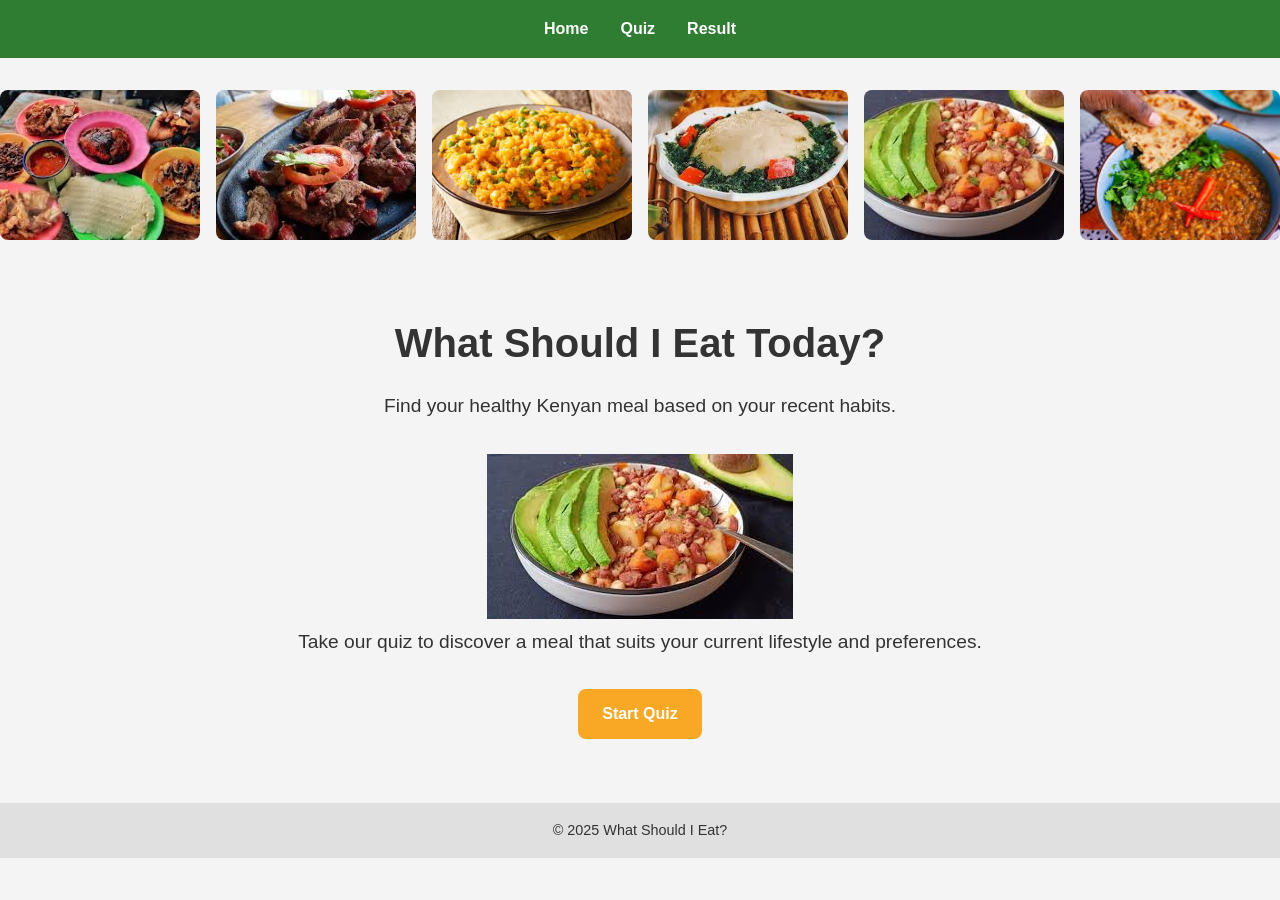
<file: index.html>
<!DOCTYPE html>
<html lang="en">
<head>
  <meta charset="UTF-8">
  <meta name="viewport" content="width=device-width, initial-scale=1.0">
  <title>What Should I Eat?</title>
  <link rel="stylesheet" href="./css/styles.css">
</head>
<body>
  <div class="header">
    <div class="container">
      <div class="nav-wrapper">
        <nav>
          <ul>
            <li><a href="index.html">Home</a></li>
            <li><a href="quiz.html">Quiz</a></li>
            <li><a href="results.html">Result</a></li>
          </ul>
        </nav>
      </div>
    </div>
  </div>

  <!-- Image Slider. I want this to move from right to left -->

  <div class="image-slider">
    <div class="slide-track">
      <div class="slide"><img src="./assets/images/amazing dish.jpeg" alt="Kenyan dish 1"></div>
      <div class="slide"><img src="./assets/images/choma.jpeg" alt="Kenyan dish 2"></div>
      <div class="slide"><img src="./assets/images/egg food .jpeg" alt="Kenyan dish 3"></div>
      <div class="slide"><img src="./assets/images/ugali sukuma.jpeg" alt="Kenyan dish 4"></div>
      <div class="slide"><img src="./assets/images/githri image.jpeg" alt="Kenyan dish 5"></div>
      <div class="slide"><img src="./assets/images/chapo.jpeg" alt="Kenyan dish 6"></div>
      <div class="slide"><img src="./assets/images/choma.jpeg" alt="Kenyan dish 2"></div>
      <div class="slide"><img src="./assets/images/egg food .jpeg" alt="Kenyan dish 3"></div>
      <div class="slide"><img src="./assets/images/ugali sukuma.jpeg" alt="Kenyan dish 4"></div>
      <div class="slide"><img src="./assets/images/githri image.jpeg" alt="Kenyan dish 5"></div>
      <div class="slide"><img src="./assets/images/chapo.jpeg" alt="Kenyan dish 6"></div>
  </div>

  <div class="main-content">
    <div class="container">
      <div class="intro">
        <h1>What Should I Eat Today?</h1>
        <p>Find your healthy Kenyan meal based on your recent habits.</p>
        <img src="./assets/images/githri image.jpeg" alt="intro image" class="intro-image">
        <p>Take our quiz to discover a meal that suits your current lifestyle and preferences.</p>
        <div class="btn-container">
          <a href="quiz.html" class="btn">Start Quiz</a>
        </div>
      </div>
    </div>
  </div>

  <div class="footer">
    <div class="container">
      <p>&copy; 2025 What Should I Eat?</p>
    </div>
  </div>

  
</body>
</html>
</file>
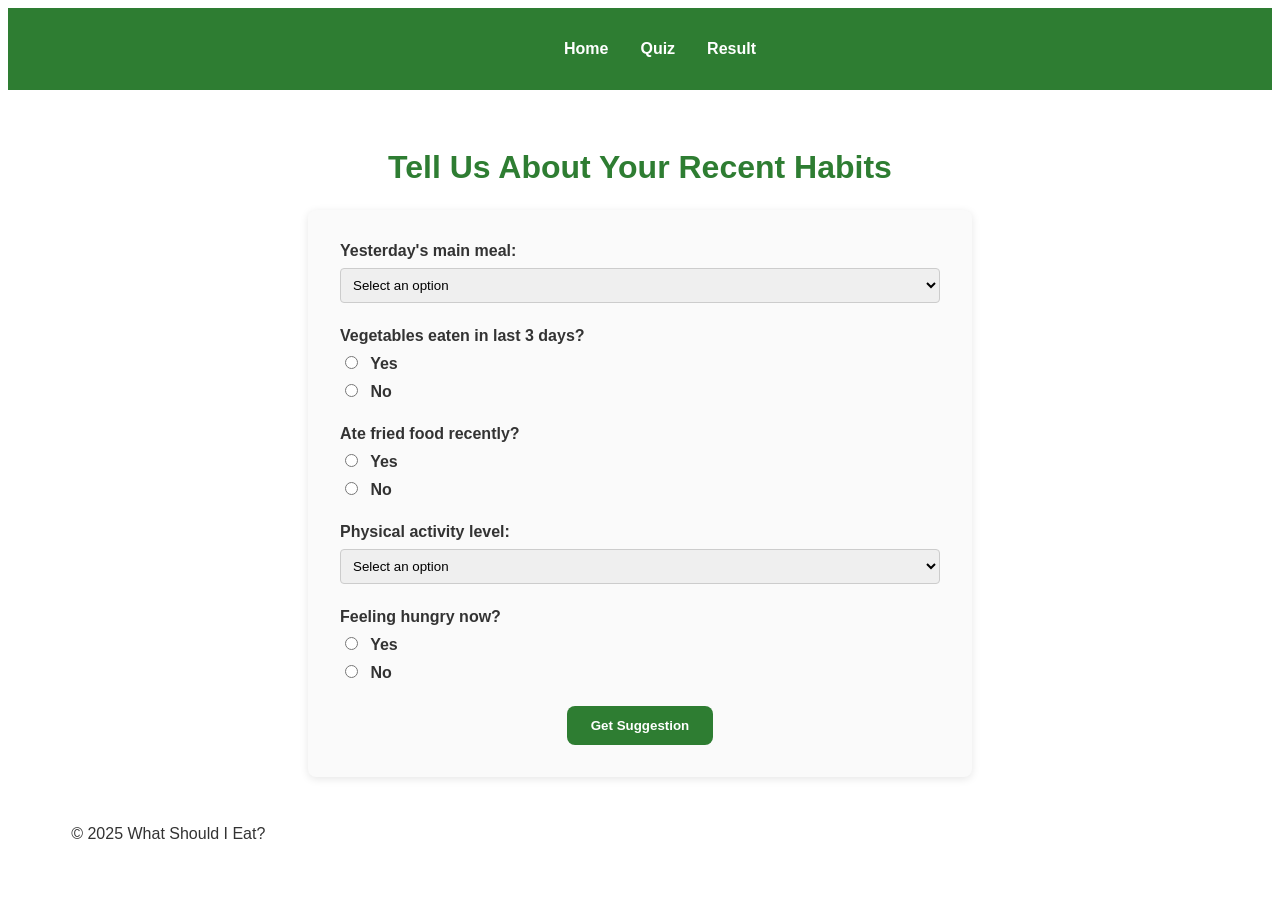
<file: quiz.html>
<!DOCTYPE html>
<html lang="en">
<head>
  <meta charset="UTF-8">
  <meta name="viewport" content="width=device-width, initial-scale=1.0">
  <title>Quiz - What Should I Eat?</title>
  <link rel="stylesheet" href="./css/quiz.css">
</head>
<body>
  <div class="header">
    <div class="container">
      <div class="nav-wrapper">
        <nav>
          <ul>
            <li><a href="index.html">Home</a></li>
            <li><a href="quiz.html">Quiz</a></li>
            <li><a href="results.html">Result</a></li>
          </ul>
        </nav>
      </div>
    </div>
  </div>

  <div class="main-content">
    <div class="container">
      <h2>Tell Us About Your Recent Habits</h2>
      <form id="meal-quiz">
        <div class="form-group">
          <label for="yesterday">Yesterday's main meal:</label>
          <select id="yesterday" name="yesterday" required>
            <option value="" disabled selected>Select an option</option>
            <option value="heavy">Heavy (ugali + beef, fried chicken, Mukimo, Omena,fish etc )</option>
            <option value="light">Light (vegetables, rice, indomil, soup)</option>
            <option value="skipped">I skipped meal</option>
          </select>
        </div>

        <div class="form-group">
          <p>Vegetables eaten in last 3 days?</p>
          <label><input type="radio" name="vegetables" value="yes" required> Yes</label>
          <label><input type="radio" name="vegetables" value="no"> No</label>
        </div>

        <div class="form-group">
          <p>Ate fried food recently?</p>
          <label><input type="radio" name="fried" value="yes" required> Yes</label>
          <label><input type="radio" name="fried" value="no"> No</label>
        </div>

        <div class="form-group">
          <label for="activity">Physical activity level:</label>
          <select id="activity" name="activity" required>
            <option value="" disabled selected>Select an option</option>
            <option value="low">Low</option>
            <option value="medium">Medium</option>
            <option value="high">High</option>
          </select>
        </div>

        <div class="form-group">
          <p>Feeling hungry now?</p>
          <label><input type="radio" name="hungry" value="yes" required> Yes</label>
          <label><input type="radio" name="hungry" value="no"> No</label>
        </div>

        <div class="btn-container">
          <button type="submit" class="btn">Get Suggestion</button>
        </div>
      </form>
    </div>
  </div>

  <div class="footer">
    <div class="container">
      <p>&copy; 2025 What Should I Eat?</p>
    </div>
  </div>

  <script src="./src/script.js"></script>
</body>
</html>
</file>
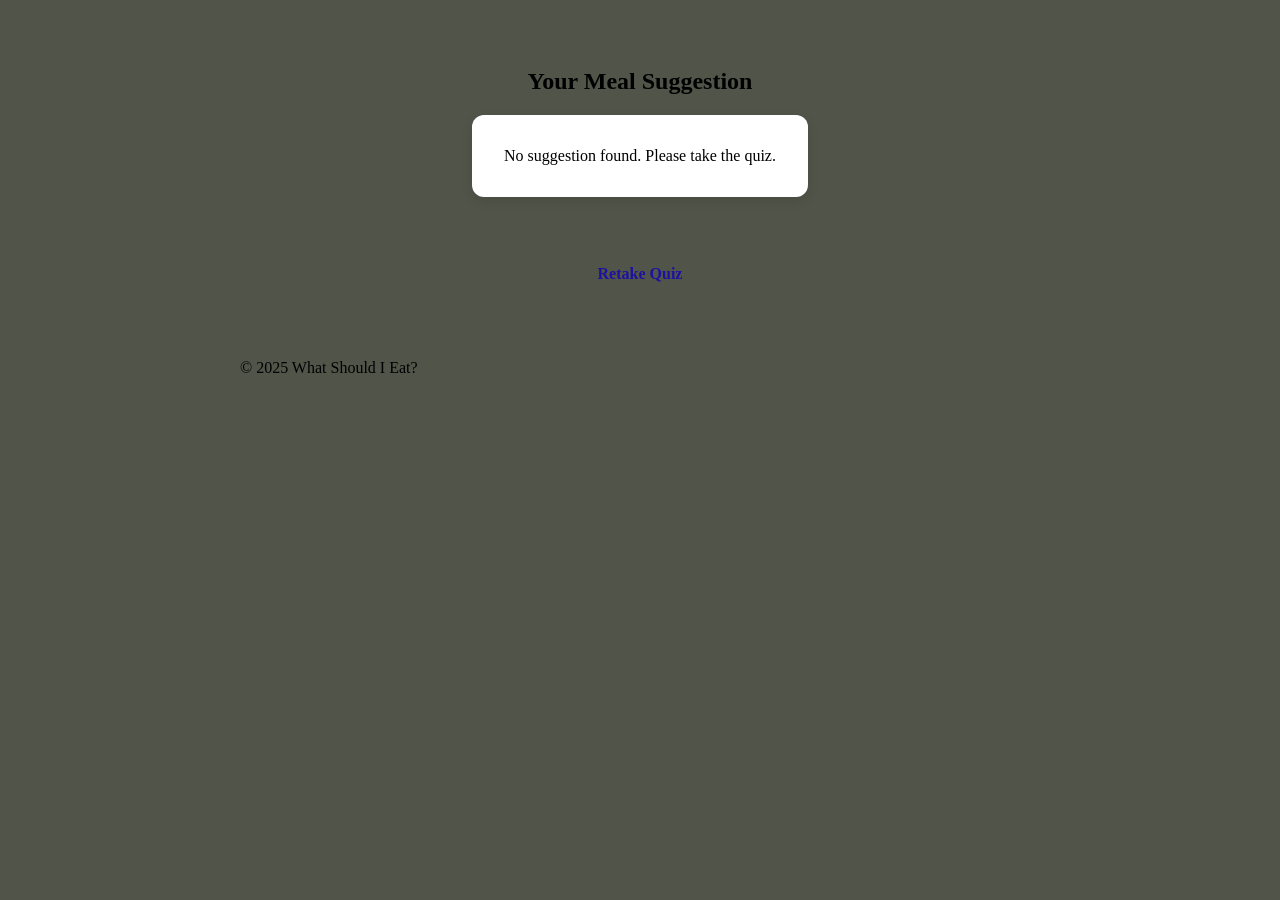
<file: results.html>
<!DOCTYPE html>
<html lang="en">
<head>
  <meta charset="UTF-8">
  <meta name="viewport" content="width=device-width, initial-scale=1.0">
  <title>Result - What Should I Eat?</title>
  <link rel="stylesheet" href="css/results.css">
</head>
<body>
  <div class="header">
    <div class="container">
      <div class="nav-wrapper">
        <nav>
          <ul>
            <li><a href="index.html">Home</a></li>
            <li><a href="quiz.html">Quiz</a></li>
            <li><a href="results.html">Result</a></li>
          </ul>
        </nav>
      </div>
    </div>
  </div>

  <div class="main-content">
    <div class="container">
      <h2>Your Meal Suggestion</h2>
      <div id="suggestion" class="suggestion">
     
        <p>Based on your recent habits, we suggest you try:</p>
        <div id="meal-image" class="meal-image">
          <img src="" alt="Meal suggestion" id="meal-img">
        </div>
       

      </div>
     
      <div class="btn-container">
        <a href="quiz.html" class="btn">Retake Quiz</a>
      </div>
    </div>
  </div>

  <div class="footer">
    <div class="container">
      <p>&copy; 2025 What Should I Eat?</p>
    </div>
  </div>

    <script src="./src/results.js"></script>
</body>
</html>
</file>
<file: css/styles.css>
/* styles.css */

:root {
  --primary-color: #2e7d32;
  --accent-color: #f9a825;
  --bg-color: #f4f4f4;
  --text-color: #333;
  --font-family: 'Poppins', sans-serif;
}


* {
  margin: 0;
  padding: 0;
  box-sizing: border-box;
}

body {
  font-family: var(--font-family);
  background-color: var(--bg-color);
  color: var(--text-color);
  line-height: 1.6;
}

.container {
  width: 90%;
  max-width: 1200px;
  margin: auto;
}

/* Header & Navigation */
.header {
  background-color: var(--primary-color);
  color: #fff;
  padding: 1rem 0;
}

.nav-wrapper nav ul {
  display: flex;
  justify-content: center;
  list-style: none;
}

.nav-wrapper nav ul li {
  margin: 0 1rem;
}

.nav-wrapper nav ul li a {
  color: #fff;
  text-decoration: none;
  font-weight: 600;
}

.nav-wrapper nav ul li a:hover {
  text-decoration: underline;
}

/* Main Content */
.main-content {
  padding: 4rem 0;
}

.intro {
  text-align: center;
}

.intro h1 {
  font-size: 2.5rem;
  margin-bottom: 1rem;
}

.intro p {
  font-size: 1.2rem;
  margin-bottom: 2rem;
}

/* Button Styles */
.btn-container .btn {
  display: inline-block;
  background-color: var(--accent-color);
  color: #fff;
  padding: 0.75rem 1.5rem;
  text-decoration: none;
  font-weight: 600;
  border-radius: 0.5rem;
  transition: background-color 0.3s ease;
}

.btn-container .btn:hover {
  background-color: #d48806; /
}

/* Footer */
.footer {
  background-color: #e0e0e0;
  padding: 1rem 0;
  text-align: center;
  font-size: 0.9rem;
}

/* Image Slider */
.image-slider {
  overflow: hidden;
  margin: 2rem 0;
}

.slide-track {
  display: flex;
  animation: scroll 40s linear infinite;
}

.slide {
  flex: 0 0 auto;
  width: 200px;
  margin-right: 1rem;
}

.slide img {
  width: 100%;
  height: 150px;
  object-fit: cover;
  border-radius: 0.5rem;
}

@keyframes scroll {
  0% {
    transform: translateX(0);
  }
  100% {
    transform: translateX(calc(-1 * (200px + 1rem) * 6)); 
  }
}

/* Responsive */

@media (max-width: 768px) {
  .nav-wrapper nav ul {
    flex-direction: column;
    gap: 0.5rem;
  }

  .intro h1 {
    font-size: 2rem;
  }

  .intro p {
    font-size: 1rem;
  }

  .slide {
    width: 150px;
  }

  .slide img {
    height: 120px;
  }
}
</file>
<file: css/quiz.css>
/* quiz.css */



:root {
  --primary-color: #2e7d32;
  --bg-color: #fff;
  --text-color: #333;
  --font-family: 'Poppins', sans-serif;
}

body {
  font-family: var(--font-family);
  background-color: var(--bg-color);
  color: var(--text-color);
}

/* Header & Navigation */
.header {
  background-color: var(--primary-color);
  color: #fff;
  padding: 1rem 0;
}

.nav-wrapper nav ul {
  display: flex;
  justify-content: center;
  list-style: none;
}

.nav-wrapper nav ul li {
  margin: 0 1rem;
}

.nav-wrapper nav ul li a {
  color: #fff;
  text-decoration: none;
  font-weight: 600;
}

.nav-wrapper nav ul li a:hover {
  text-decoration: underline;
}

.container {
  width: 90%;
  max-width: 1200px;
  margin: auto;
}

/* Quiz Page Specific Styles */
.main-content {
  padding: 2rem 0;
}

.main-content h2 {
  text-align: center;
  font-size: 2rem;
  margin-bottom: 1.5rem;
  color: var(--primary-color);
}

form#meal-quiz {
  background-color: #fafafa;
  padding: 2rem;
  margin: 0 auto;
  max-width: 600px;
  border-radius: 0.5rem;
  box-shadow: 0 2px 8px rgba(0,0,0,0.1);
}

.form-group {
  margin-bottom: 1.5rem;
}

.form-group label,
.form-group p {
  display: block;
  margin-bottom: 0.5rem;
  font-weight: 600;
}

.form-group select {
  width: 100%;
  padding: 0.5rem;
  border: 1px solid #ccc;
  border-radius: 0.25rem;
}

.form-group input[type="radio"] {
  margin-right: 0.5rem;
}

.btn-container {
  text-align: center;
}

.btn-container button.btn {
  background-color: var(--primary-color);
  color: #fff;
  border: none;
  padding: 0.75rem 1.5rem;
  font-weight: 600;
  border-radius: 0.5rem;
  cursor: pointer;
  transition: background-color 0.3s ease;
}

.btn-container button.btn:hover {
  background-color: #276e27;
}

@media (max-width: 600px) {
  form#meal-quiz {
    padding: 1rem;
    margin: 0 1rem;
  }
  .nav-wrapper nav ul {
    flex-direction: column;
    gap: 0.5rem;
  }
}
</file>
<file: css/results.css>
/* result.css */

/* Hide header/nav on results page */

.header {
    display: none;
  }
  
  /* Page-specific background for results */
  body {
    background-color: #515448; /* light teal shade */
    font-family: var(--font-family);
    color: var(--text-color);
    margin: 0;
    padding: 0;
  }
  
  /* Container styling */
  .container {
    width: 90%;
    max-width: 800px;
    margin: auto;
  }
  
  /* Center and style the suggestion container */
  .main-content .container {
    display: flex;
    flex-direction: column;
    align-items: center;
    text-align: center;
    padding: 3rem 1rem;
  }
  
  /* Suggestion box styling */
  #suggestion {
    background-color: #ffffff;
    border-radius: 0.75rem;
    padding: 2rem;
    margin-bottom: 2rem;
    box-shadow: 0 4px 12px rgba(0,0,0,0.1);
    max-width: 100%;
  }
  
  /* Answers list styling */
  #answers-list {
    list-style: none;
    padding: 0;
    margin-bottom: 2rem;
    width: 100%;
  }
  
  #answers-list li {
    background-color: #fafafa;
    margin: 0.5rem 0;
    padding: 1rem;
    border-radius: 0.5rem;
    border: 1px solid #ddd;
    text-align: left;
  }
  
  /* Retake button styling */
  .btn-container {
    margin-top: 1.5rem;
  }
  
  .btn-container .btn {
    background-color: var(--primary-color);
    color: #1d11a2;
    padding: 0.75rem 1.5rem;
    border: none;
    border-radius: 0.5rem;
    text-decoration: none;
    font-weight: 600;
    display: inline-block;
    transition: background-color 0.3s ease;
  }
  
  .btn-container .btn:hover {
    background-color: #20b120; /* darker primary */
  }
  
  /* Responsive adjustments */
  @media (max-width: 600px) {
    .main-content .container {
      padding: 2rem 0.5rem;
    }
  
    #suggestion, #answers-list li {
      padding: 1rem;
    }
  }
</file>
